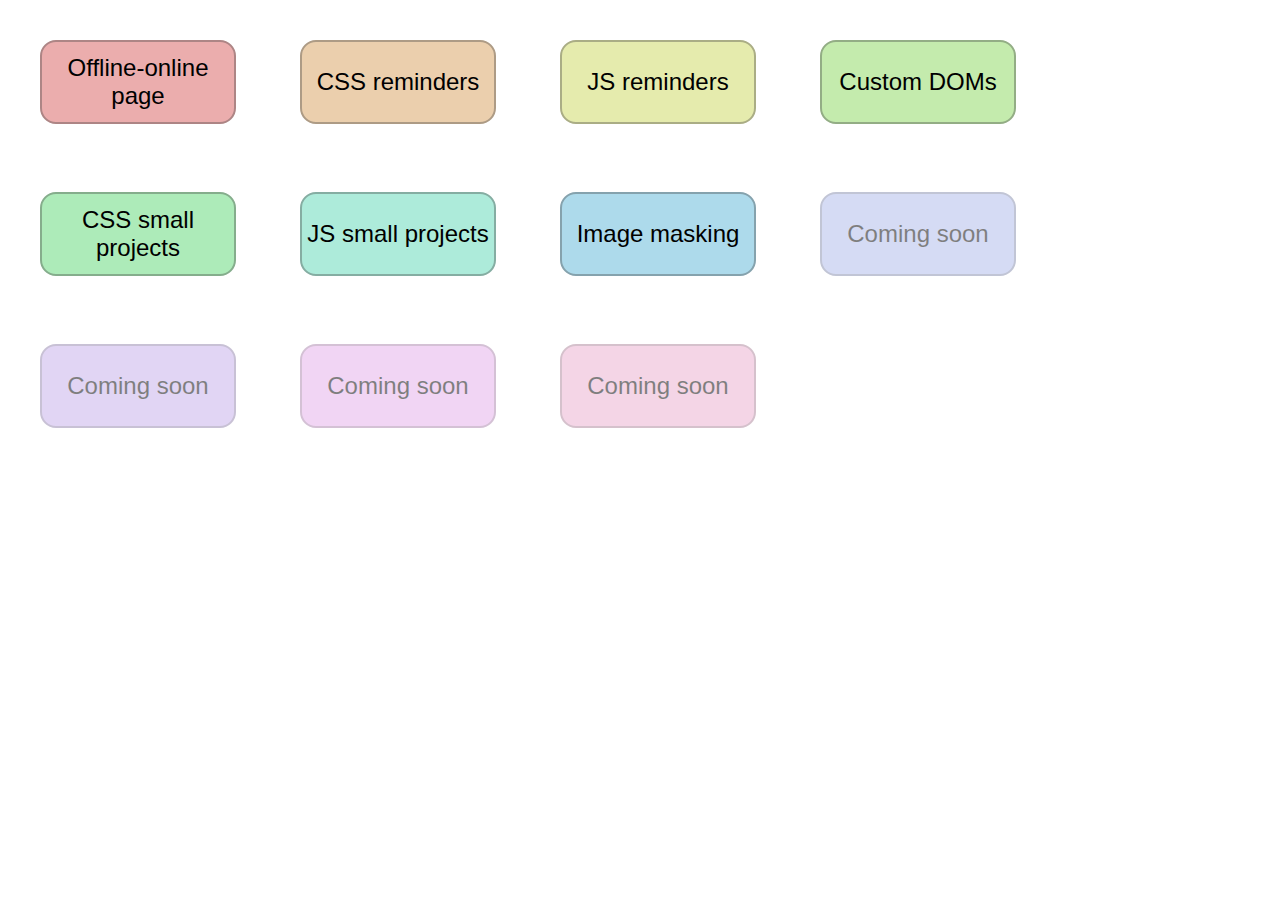
<file: index.html>
<!DOCTYPE html>
<html lang="en">

<head>
	<meta charset="UTF-8">
	<meta name="viewport" content="width=device-width, initial-scale=1.0">
	<meta http-equiv="X-UA-Compatible" content="ie=edge">
	<link rel="stylesheet" href="style.css">
	<title>Main</title>
</head>

<body>
	<!-- PAGE LINKS -->
	<div class="page-container">
	</div>

	<!-- SCRIPT -->
	<script src="index.js"></script>
</body>

</html>
</file>
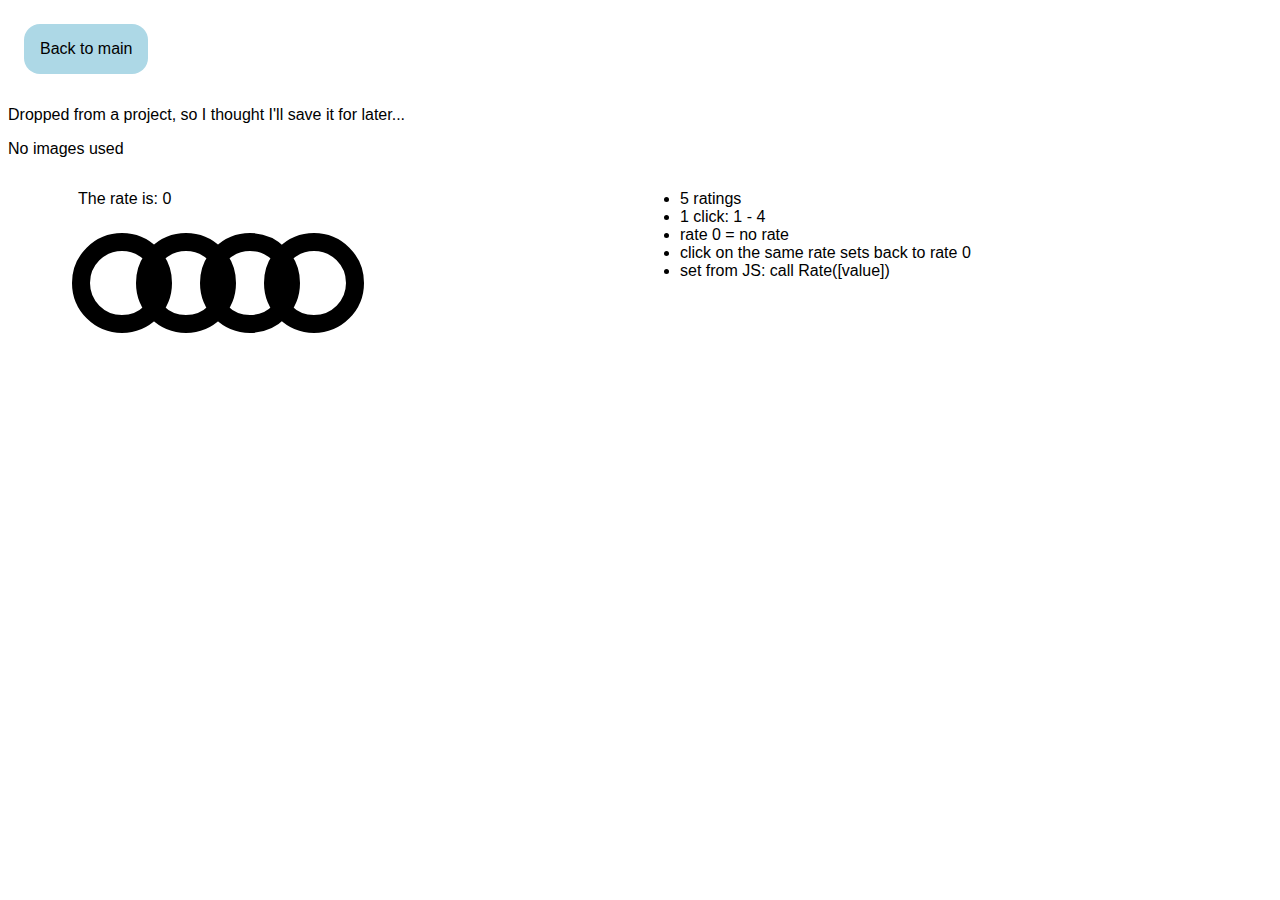
<file: circle_rating/index.html>
<!DOCTYPE html>
<html lang="en">

<head>
    <meta charset="UTF-8">
    <meta name="viewport"
          content="width=device-width, initial-scale=1.0">
    <meta http-equiv="X-UA-Compatible"
          content="ie=edge">
    <link rel="stylesheet"
          href="../style.css">
    <link rel="stylesheet"
          href="style.css">
    <title>circle_rating</title>
</head>

<body>
    <!-- Back button -->
    <div>
        <div class="back">Back to main</div>
    </div>

    <div class="row">
        <p>
            Dropped from a project, so I thought I'll save it for later...
        </p>
        <p>
            No images used
        </p>
    </div>

    <div class="row">
        <div class="column">

            <p class="output">
                <span>The rate is: </span>
                <spa id="ratingValue"></span>
            </p>

            <div class="ratingContainer">
                <!-- display elements: -->
                <div class="circles">
                    <!-- top elements: -->
                    <div class="top">
                        <div class="circle top1">
                            <div></div>
                        </div>
                        <div class="circle top2">
                            <div></div>
                        </div>
                        <div class="circle top3">
                            <div></div>
                        </div>
                        <div class="circle top4">
                            <div></div>
                        </div>
                    </div>
                    <!-- bottom elements: -->
                    <div class="bottom">
                        <div class="circle bottom1">
                            <div></div>
                        </div>
                        <div class="circle bottom2">
                            <div></div>
                        </div>
                        <div class="circle bottom3">
                            <div></div>
                        </div>
                        <div class="circle bottom4">
                            <div></div>
                        </div>
                    </div>
                </div>

                <!-- rating blocks - click event are placed on them -->
                <div class="rateSteps">
                    <div class="rate 1"
                         id="1"></div>
                    <div class="rate 2"
                         id="2"></div>
                    <div class="rate 3"
                         id="3"></div>
                    <div class="rate 4"
                         id="4"></div>
                </div>
            </div>

        </div>
        <div class="column">
            <ul>
                <li>5 ratings</li>
                <li>1 click: 1 - 4</li>
                <li>rate 0 = no rate</li>
                <li>click on the same rate sets back to rate 0</li>
                <li>set from JS: call Rate([value])</li>
            </ul>
        </div>
    </div>

    <!-- <input type="text" name="" id="ratingValue" disabled> -->
    <script src="../common.js"></script>
    <script src="index.js"></script>
</body>

</html>
</file>
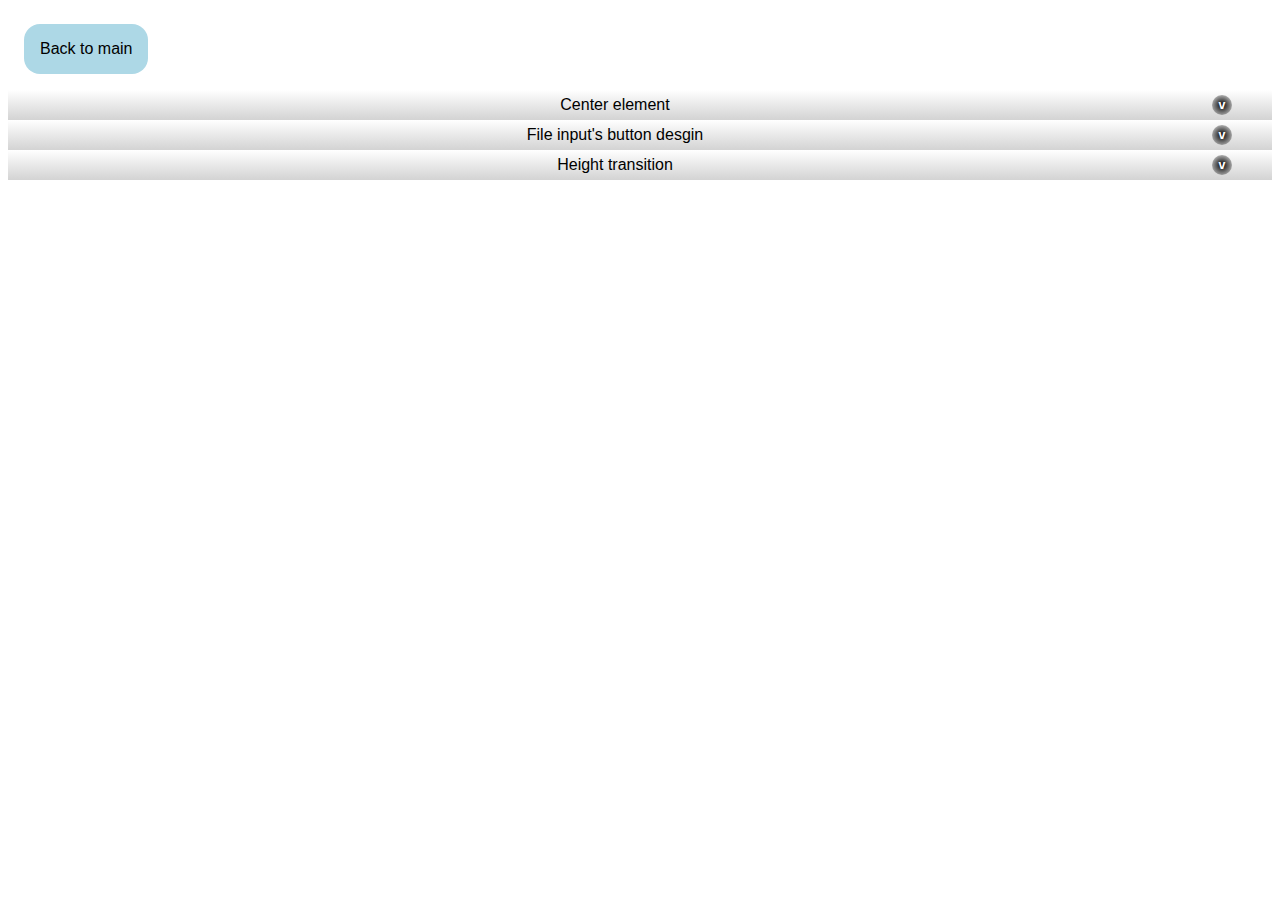
<file: css_reminder/index.html>
<!DOCTYPE html>
<html lang="en">

<head>
    <meta charset="UTF-8">
    <meta name="viewport"
          content="width=device-width, initial-scale=1.0">
    <meta http-equiv="X-UA-Compatible"
          content="ie=edge">
    <link rel="stylesheet"
          href="../style.css">
    <link rel="stylesheet"
          href="../css_small_projects/collapsibleBlock/collapsibleBlock.css">
    <link rel="stylesheet"
          href="style.css">
    <title>Document</title>
</head>

<body>
    <script>
        document.body.style.opacity = 0;
        window.addEventListener("DOMContentLoaded", function(){
            while (document.body.style.opacity < 1) {
                document.body.style.opacity++;
            }
        });
        document.body.removeAttribute("style");
    </script>
    <!-- Back button -->
    <div>
        <div class="back">Back to main</div>
    </div>

    <!-- PRESENTATIONS -->
    <div class="presentation"
         presentation="Center_element">
        <div class="example">
            <div class="page">
                <span>
                    <div>^</div>
                    <div>&lt How to center this? &gt</div>
                    <div style="transform: rotate(180deg);">^</div>

                </span>
            </div>
        </div>
        <div class="description centerInfo"></div>
    </div>

    <div class="presentation"
         presentation="File_input's_button_desgin">
        <div class="example">
            <input type="file"
                   name="uploadSomething"
                   id="uploadSomething">
            <label for="uploadSomething"
                   class="uploadBtn">Upload</label>
        </div>
        <div class="description fileInputButtonInfo"></div>
    </div>

    <div class="presentation"
         presentation="Height_transition">
        <div class="example">
            <div id="colllapseBlock"
                 class="collapsible-body opened">
                <span style="width: 50%;">
                    Lorem ipsum dolor sit amet consectetur adipisicing elit. Pariatur unde accusantium quod laborum
                    exercitationem quibusdam totam. Cupiditate facilis id, ut animi veniam reiciendis deleniti nam
                    aperiam eaque accusamus itaque minima.
                </span>
            </div>
            <button type="button"
                    onclick="changeCollapseBlock()">Toggle block apperance</button>
        </div>
        <div class="description heightTransition"></div>
    </div>

    <script src="../common.js"></script>
    <script src="../css_small_projects/collapsibleBlock/collapsibleBlock.js"></script>
    <script src="./index.js"></script>
</body>

</html>
</file>
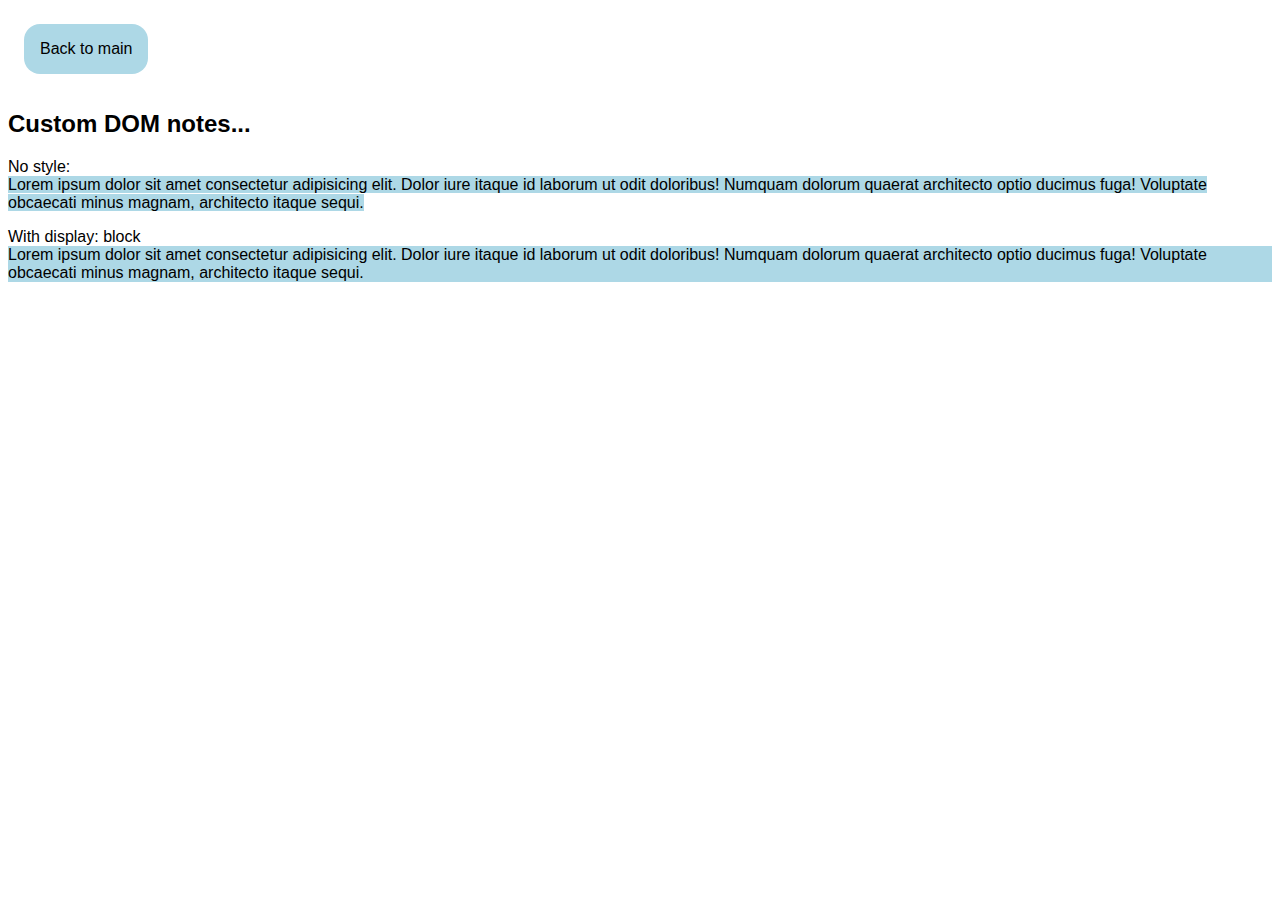
<file: custom_dom/index.html>
<!DOCTYPE html>
<html lang="en">

<head>
    <meta charset="UTF-8">
    <meta name="viewport"
          content="width=device-width, initial-scale=1.0">
    <meta http-equiv="X-UA-Compatible"
          content="ie=edge">
    <link rel="stylesheet"
          href="../style.css">
    <link rel="stylesheet"
          href="style.css">
    <title>Custom DOM notes</title>
</head>

<body>
    <!-- Back button -->
    <div>
        <div class="back">Back to main</div>
    </div>


    <h2>Custom DOM notes...</h2>
    <p>
        <label for="custom-1">No style:</label>
        <custom-element name="custom-1"
                        class="custom-1">
            Lorem ipsum dolor sit amet consectetur adipisicing elit. Dolor iure itaque id laborum ut odit doloribus!
            Numquam dolorum quaerat architecto optio ducimus fuga! Voluptate obcaecati minus magnam, architecto itaque
            sequi.
        </custom-element>

    </p>
    <p>
        <label for="custom-2">With display: block</label>
        <custom-element name="custom-2"
                        class="custom-2">
            Lorem ipsum dolor sit amet consectetur adipisicing elit. Dolor iure itaque id laborum ut odit doloribus!
            Numquam dolorum quaerat architecto optio ducimus fuga! Voluptate obcaecati minus magnam, architecto itaque
            sequi.
        </custom-element>

    </p>
    <!-- Scripts -->
    <script src="../common.js"></script>
</body>

</html>
</file>
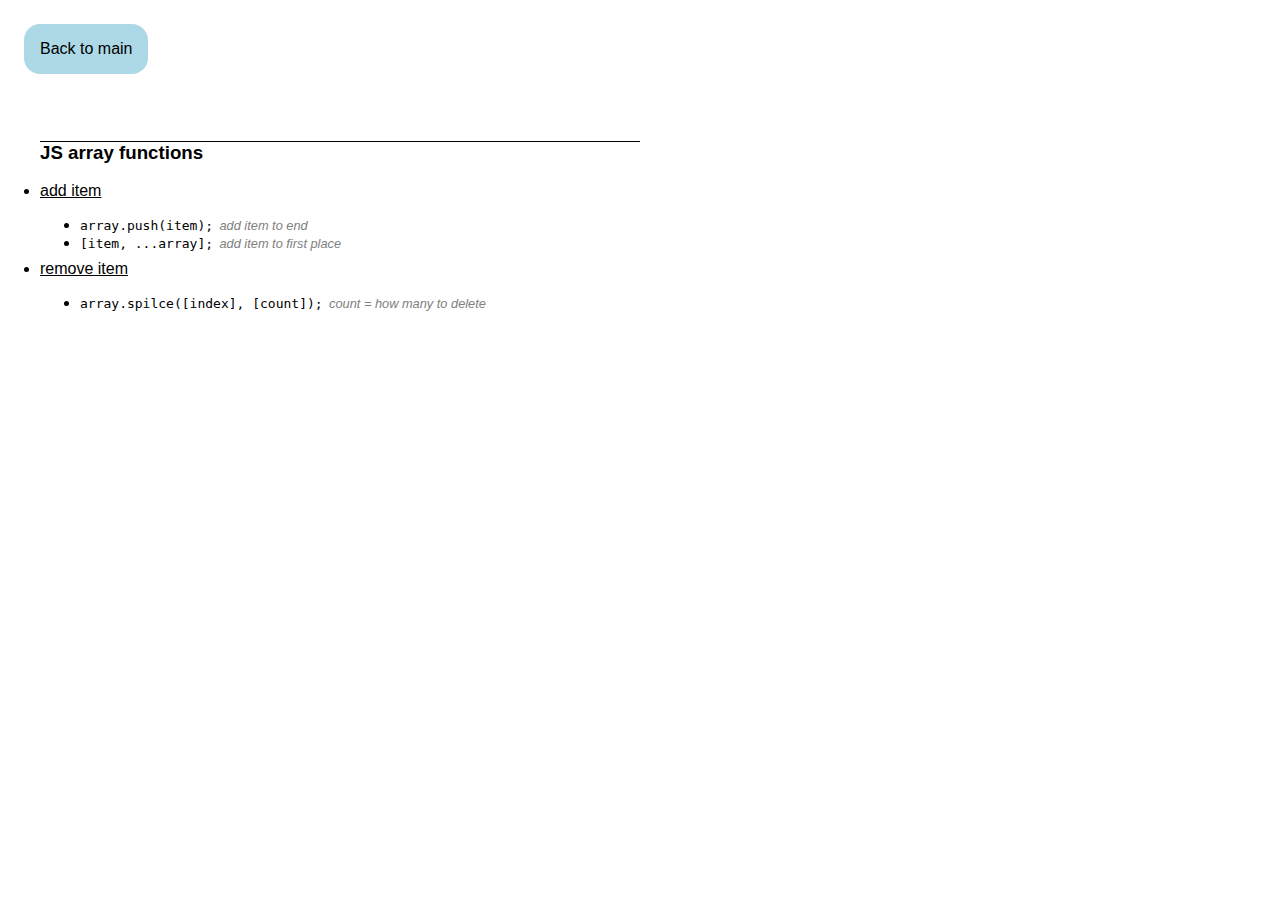
<file: js_reminder/index.html>
<!DOCTYPE html>
<html lang="en">
<head>
  <meta charset="UTF-8">
  <meta name="viewport" content="width=device-width, initial-scale=1.0">
  <link rel="stylesheet" href="../style.css">
  <!-- <link rel="stylesheet" href="style.css"> -->
  <meta http-equiv="X-UA-Compatible" content="ie=edge">
  <title>JS reminders</title>
</head>
<body>
      <!-- Back button -->
      <div>
        <div class="back">Back to main</div>
    </div>

    <div class="project">
      <!-- <div class="example"></div> -->
      <div class="description jsArrayInfo"></div>
    </div>
    <div class="project">
      <div class="description"></div>
    </div>

    <script src="../common.js"></script>
    <script src="index.js"></script>
</body>
</html>
</file>
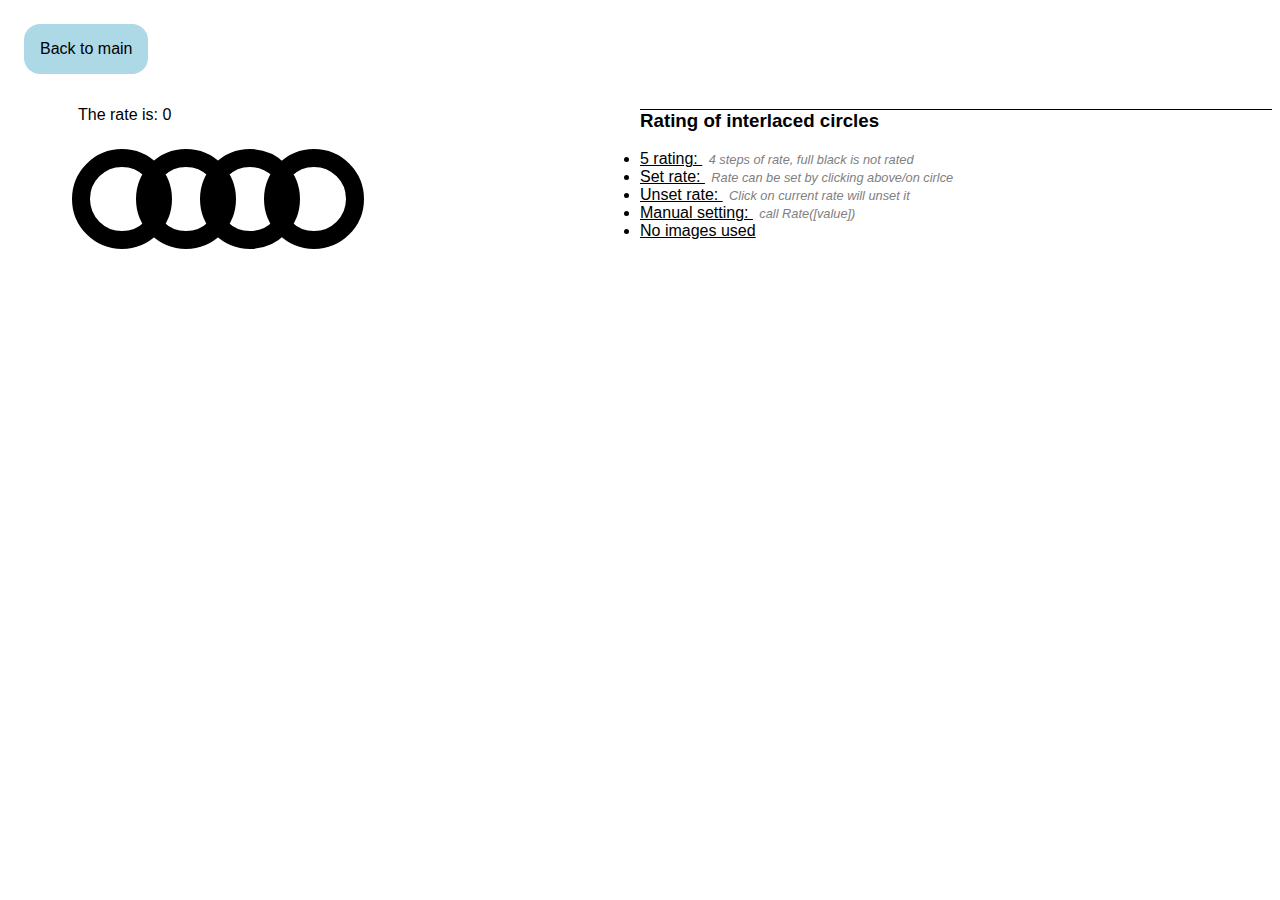
<file: css_small_projects/circle_rating/index.html>
<!DOCTYPE html>
<html lang="en">

<head>
    <meta charset="UTF-8">
    <meta name="viewport"
          content="width=device-width, initial-scale=1.0">
    <meta http-equiv="X-UA-Compatible"
          content="ie=edge">
    <link rel="stylesheet"
          href="../../style.css">
    <link rel="stylesheet"
          href="style.css">
    <title>circle_rating</title>
</head>

<body>
    <!-- Back button -->
    <div>
        <div class="back">Back to main</div>
    </div>

   
    <div class="row">
        <div class="column">

            <p class="output">
                <span>The rate is: </span>
                <spa id="ratingValue"></span>
            </p>

            <div class="ratingContainer">
                <!-- display elements: -->
                <div class="circles">
                    <!-- top elements: -->
                    <div class="top">
                        <div class="circle top1">
                            <div></div>
                        </div>
                        <div class="circle top2">
                            <div></div>
                        </div>
                        <div class="circle top3">
                            <div></div>
                        </div>
                        <div class="circle top4">
                            <div></div>
                        </div>
                    </div>
                    <!-- bottom elements: -->
                    <div class="bottom">
                        <div class="circle bottom1">
                            <div></div>
                        </div>
                        <div class="circle bottom2">
                            <div></div>
                        </div>
                        <div class="circle bottom3">
                            <div></div>
                        </div>
                        <div class="circle bottom4">
                            <div></div>
                        </div>
                    </div>
                </div>

                <!-- rating blocks - click event are placed on them -->
                <div class="rateSteps">
                    <div class="rate 1"
                         id="1"></div>
                    <div class="rate 2"
                         id="2"></div>
                    <div class="rate 3"
                         id="3"></div>
                    <div class="rate 4"
                         id="4"></div>
                </div>
            </div>

        </div>
        <div class="column description">
        </div>
    </div>

    <!-- <input type="text" name="" id="ratingValue" disabled> -->
    <script src="../../common.js"></script>
    <script src="index.js"></script>
</body>

</html>
</file>
<file: style.css>
body {
    font-family: sans-serif;
}

.back{
    background-color: lightblue;
    display: inline-block;
    padding: 1em;
    border-radius: 1em;
    cursor: pointer;
    margin: 1em;
}


.page-container {
    margin: auto;
}

.page {
    display: inline-block;
    position: relative;
    margin: 2em;
    padding: auto;
    border-radius: 1em;
    width: 12rem;
    height: 5em;
    cursor: pointer;
    border-width: 2px;
    border-style: solid;
}

.page.disabled{
    opacity: 0.5;
}

.page span{
    display: block;
    width: 100%;
    position: absolute;
    top: 50%;
    transform: translate(-0%, -50%);
    color: black;
    text-decoration: none;
    font-family: sans-serif;
    font-size: 1.5rem;
    font-weight: 500;
    text-align: center;
}

.page:not(.disabled):hover,
.back:hover{
    box-shadow: 0 0 0.5em rgba(0, 0, 0, 0.5);
}

.inline{
    display: inline-block;
}

/* PORJECT */

.project{
    display: block;
    margin: 2em;
}
.project::after{
    content: '';
    height: 10px;
    width: 100%;
    border-bottom: 2px dotted grey;
}
.example,
.description{
    min-width: 50%;
    float: left;
}
/* DESCRIPTIONS */

.description li span {
    float: unset;
}

.description .title:not(span){
    border-top: 1px solid black;
}

.description span.title{
    /* font-weight: bold; */
    text-decoration: underline;
}

.description .type,
.description .description{
    color: gray;
    margin: 0 0.5em;
}

.description .description{
    font-size: 0.8em;
    font-style: oblique;
}
.description .type{
    color: rgb(62, 46, 207);
    font-size: 1em;
    font-weight: bold;
}

.description .type::before{
    content: "{"
}
.description .type::after{
    content: "}"
}

.description .code,
.description .type{
    font-family: monospace;
}

.description ul{
    margin-bottom: 0.5em;
}
</file>
<file: circle_rating/style.css>
.row{
display: block;
width: 100%;
}

.column{
    float: left;
    width: 50%;
}

.ratingContainer,
input{
    margin: 25px 100px;
}
.circles{
    position: relative;
    height: 50px;
}
.circles .top,
.circles .bottom{
    position: relative;
    display: block;
    height: 100%;
}
.circles .circle{
    width: 100px;
    height: 50px;
    overflow: hidden;
    float: left;
    position: relative;
    margin-left: -36px
}
.circles .circle div{
    position: relative;
    height: 100px;
    width: 100px;
    box-sizing: border-box;
    border: 18px solid black;
    border-radius: 100%;
}
.bottom .circle div{
    margin-top: -50%;
}
.circle.active div{
    border-color: red;
}
.ratingContainer{
    position: relative;
}
 .rateSteps{
    position: absolute;
    left: 0;
    top: 0;
    margin-left: -35px;
    display: block;
}
.rate{
    position: relative;
    width: 74px;
    height: 100px;
    float: left;
    z-index: 500;
}

.output{
    display: block;
    margin-left: 70px;
}
</file>
<file: css_small_projects/collapsibleBlock/collapsibleBlock.css>
.collapsible-header {
  height: 30px;
  line-height: 30px;
  text-align: center;
  padding: 0 10px;
  background-image: linear-gradient(white, lightgrey);

  cursor: pointer;
}

.collapsible-header::after {
  width: 20px;
  height: 20px;
  line-height: 20px;
  font-weight: bold;
  font-family: monospace;
  background-image: radial-gradient(black, transparent);
  color: white;
  border-radius: 100%;
  content: 'v';
  float: right;
  margin-top: 5px;
  margin-right: 30px;
  transform: rotate(0deg);
  transition: transform 500ms ease;

}

.collapsible-header.opened::after {
  transform: rotate(180deg);
}

.collapsible-body {
  position: relative;
  height: 100%;
  max-height:  0px;
  overflow: auto;
  opacity: 0;
  transition: all 500ms ease;
}

.collapsible-body.opened {
  max-height: 1500px;
  opacity: 1;
  padding: 10px 0;
}
</file>
<file: css_reminder/style.css>
.page{
    border: 2px dotted black;
    width: 300px;
}

#uploadSomething{
    opacity: 0;
    width: 0.1px;
}

.uploadBtn{
    border-radius: 5px;
    background-color: cadetblue;
    color: white;
    padding: 5px 10px;
}
</file>
<file: custom_dom/style.css>
label{
    display: block;
}

.custom-1,
.custom-2{
    background-color: lightblue;
}

.custom-2{
    display: block;
}
</file>
<file: css_small_projects/circle_rating/style.css>
.row{
display: block;
width: 100%;
}

.column{
    float: left;
    width: 50%;
}

.ratingContainer,
input{
    margin: 25px 100px;
}
.circles{
    position: relative;
    height: 50px;
}
.circles .top,
.circles .bottom{
    position: relative;
    display: block;
    height: 100%;
}
.circles .circle{
    width: 100px;
    height: 50px;
    overflow: hidden;
    float: left;
    position: relative;
    margin-left: -36px
}
.circles .circle div{
    position: relative;
    height: 100px;
    width: 100px;
    box-sizing: border-box;
    border: 18px solid black;
    border-radius: 100%;
}
.bottom .circle div{
    margin-top: -50%;
}
.circle.active div{
    border-color: red;
}
.ratingContainer{
    position: relative;
}
 .rateSteps{
    position: absolute;
    left: 0;
    top: 0;
    margin-left: -35px;
    display: block;
}
.rate{
    position: relative;
    width: 74px;
    height: 100px;
    float: left;
    z-index: 500;
}

.output{
    display: block;
    margin-left: 70px;
}
</file>
